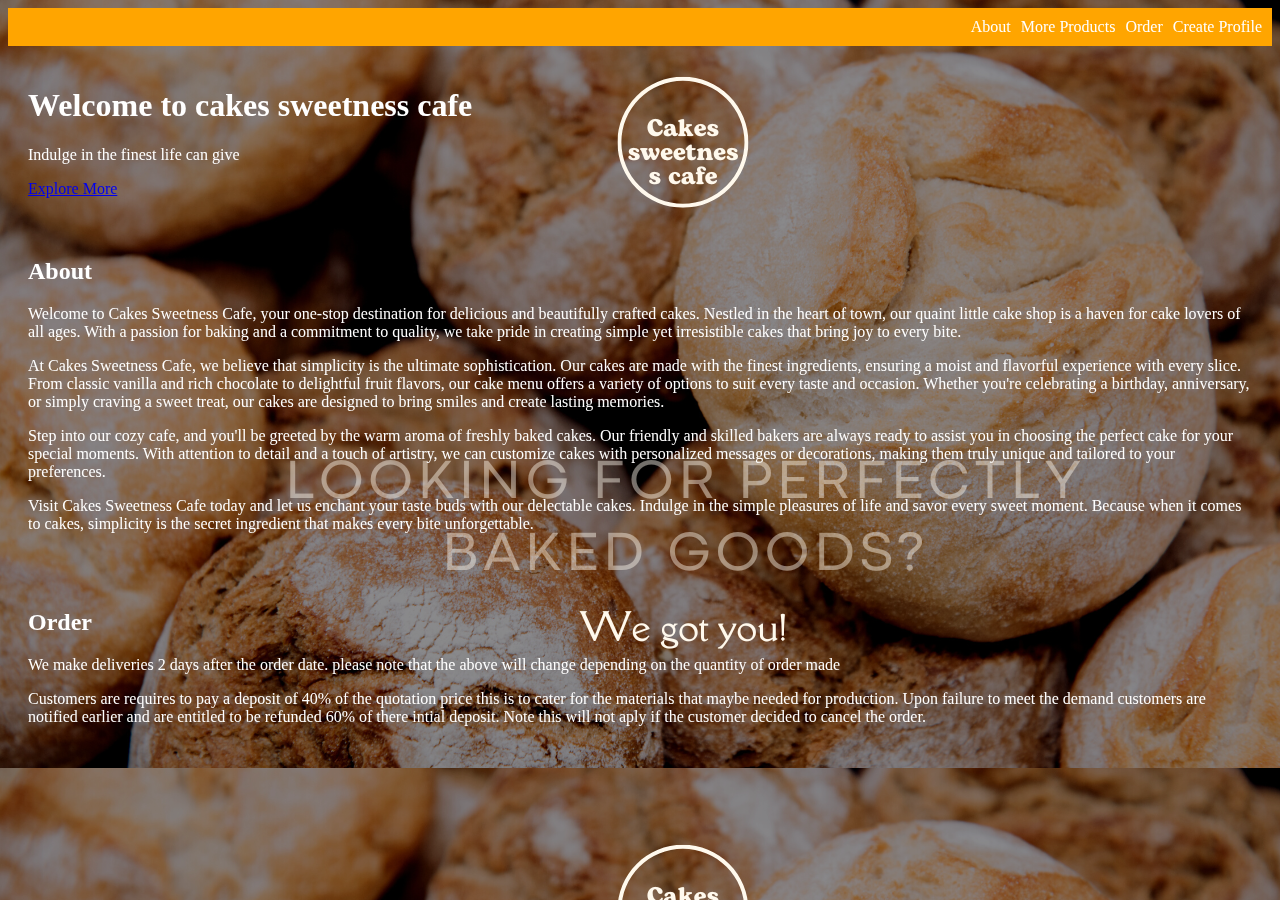
<file: index.html>
<!DOCTYPE html>
<html>
<head>
  <title>Cakes Sweetness Café</title>
  <link rel="stylesheet" type="text/css" href="style.css">
  <script src="script.js"></script>
</head>
<body>
  <div id="carousel-container">
    <div id="carousel">
      <div class="carousel-item"></div>
      <div class="carousel-item"></div>
      <div class="carousel-item"></div>
    </div>
  </div>

  <header>
    <nav>
      <ul>
        <li><a href="#about">About</a></li>
        <li><a href="product.html">More Products</a></li>
        <li><a href="#order">Order</a></li>
        <li><a href="#" onclick="toggleLogin()">Create Profile</a></li>
      </ul>
    </nav>
  </header>

  <section id="landing">
    <div class="landing content">
      <h1>Welcome to cakes sweetness cafe</h1>
      <p>Indulge in the finest life can give</p>
      <a href="product.html" class="cta-button">Explore More</a>
    </div>
  </section>

  <section id="about">
    <h2>About</h2>
    <p>
        Welcome to Cakes Sweetness Cafe, your one-stop destination for delicious and beautifully crafted cakes. Nestled in the heart of town, our quaint little cake shop is a haven for cake lovers of all ages. With a passion for baking and a commitment to quality, we take pride in creating simple yet irresistible cakes that bring joy to every bite.
    </p>
    <p>
        At Cakes Sweetness Cafe, we believe that simplicity is the ultimate sophistication. Our cakes are made with the finest ingredients, ensuring a moist and flavorful experience with every slice. From classic vanilla and rich chocolate to delightful fruit flavors, our cake menu offers a variety of options to suit every taste and occasion. Whether you're celebrating a birthday, anniversary, or simply craving a sweet treat, our cakes are designed to bring smiles and create lasting memories.
    </p>
    <p>
        Step into our cozy cafe, and you'll be greeted by the warm aroma of freshly baked cakes. Our friendly and skilled bakers are always ready to assist you in choosing the perfect cake for your special moments. With attention to detail and a touch of artistry, we can customize cakes with personalized messages or decorations, making them truly unique and tailored to your preferences.
    </p>
    <p>
        Visit Cakes Sweetness Cafe today and let us enchant your taste buds with our delectable cakes. Indulge in the simple pleasures of life and savor every sweet moment. Because when it comes to cakes, simplicity is the secret ingredient that makes every bite unforgettable.
    </p>
  </section>

  <section id="order">
    <h2>Order</h2>
    <p>We make deliveries 2 days after the order date. please note that the above will change depending on the quantity of order made</p>
    <p>
        Customers are requires to pay a deposit of 40% of the quotation price this is to cater for the materials that maybe needed for production. Upon failure to meet the demand customers are notified earlier and are entitled to be refunded 60% of there intial deposit. Note this will not aply if the customer decided to cancel the order.
    </p>
  </section>

  <section id="login">
    <h2>Create Profile</h2>
    <button onclick="showLogin()">Create Account</button>
    <button onclick="showLogin()">Log In</button>
  </section>

  <script>
    function toggleLogin() {
      var loginSection = document.getElementById("login");
      loginSection.style.display = loginSection.style.display === "none" ? "block" : "none";
    }

    function showLogin() {
      alert("This feature is not implemented yet.");
    }
   /* function createAccount(event) {
      event.preventDefault();

      var username = document.getElementById("username").value;
      var email = document.getElementById("email").value;
      var password = document.getElementById("password").value;

      // Perform account creation logic here
      // You can use JavaScript to handle form validation, make API requests, etc.
      // For simplicity, we'll just display an alert message with the entered data
      alert("Account created successfully!\n\nUsername: " + username + "\nEmail: " + email + "\nPassword: " + password);
    }*/
  </script>
  <script src="script.js"></script>
</body>
</html>
</file>
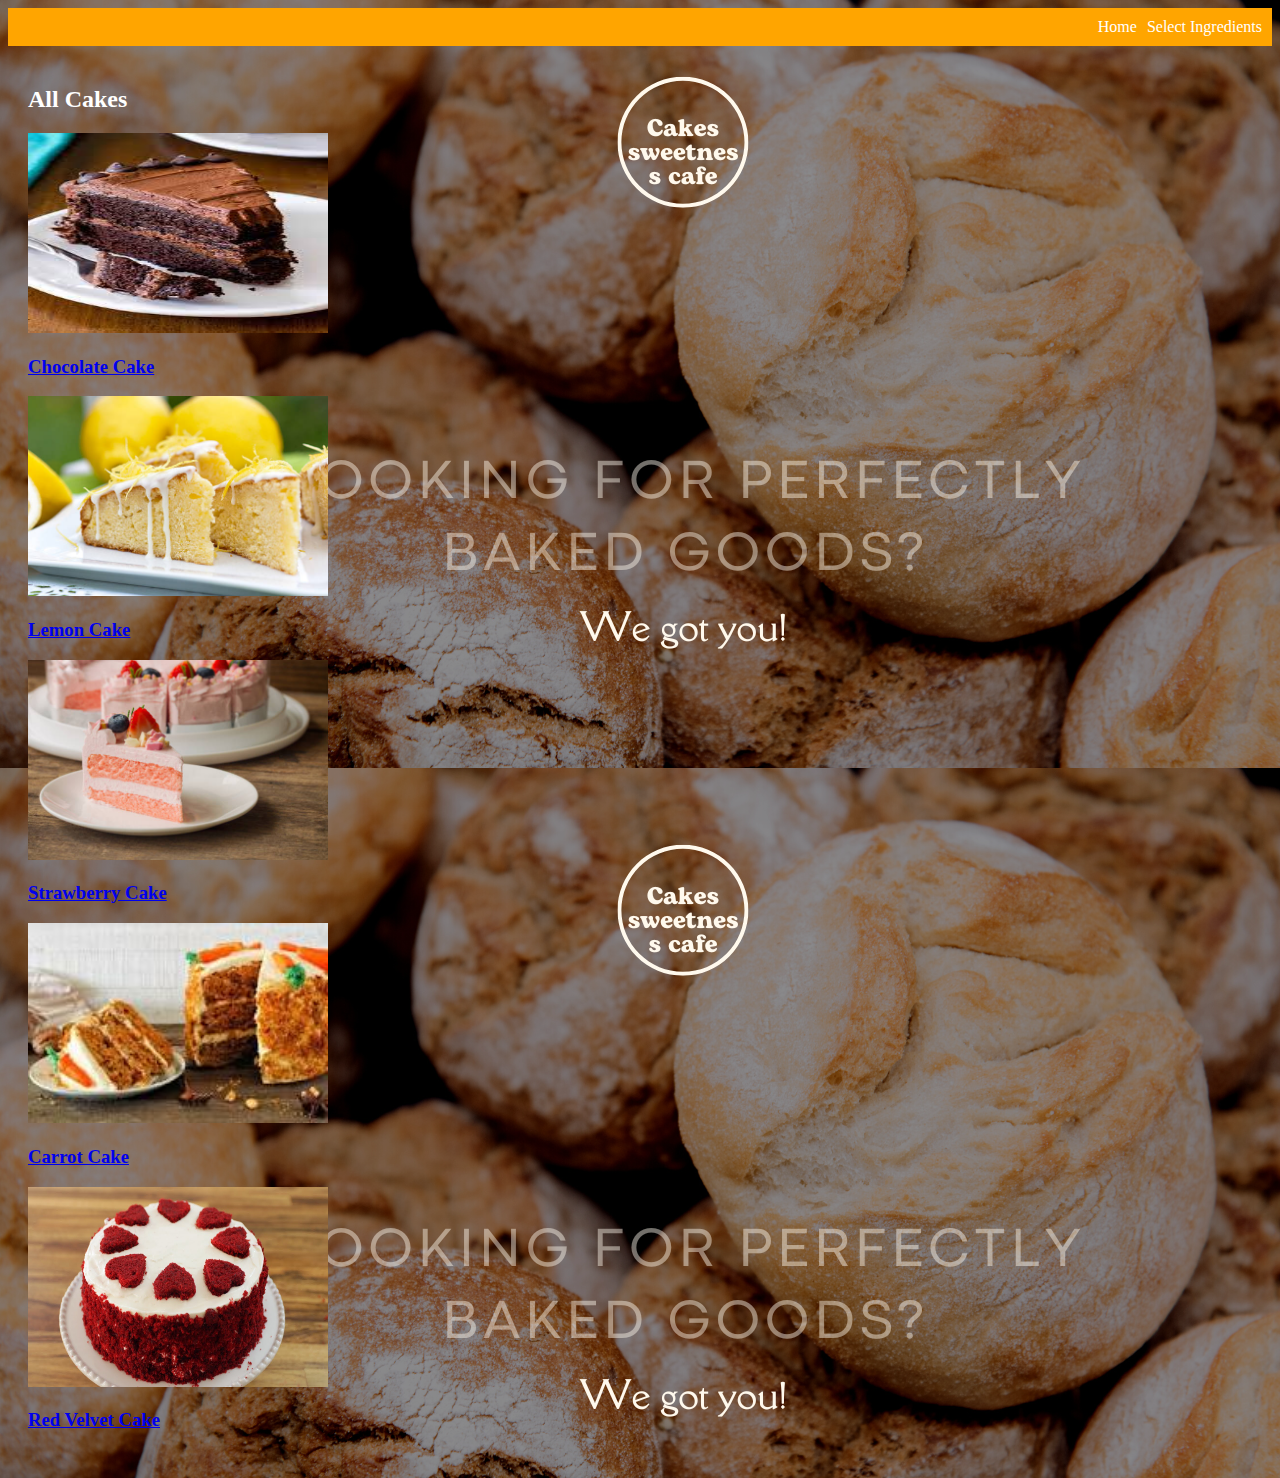
<file: all-cake.html>
<!DOCTYPE html>
<html>
<head>
  <title>Cakes Sweetness Café - All Cakes</title>
  <link rel="stylesheet" type="text/css" href="style.css">
</head>
<body>
  <header>
    <nav>
      <ul>
        <li><a href="index.html">Home</a></li>
        <li><a href="select.html">Select Ingredients</a></li>
      </ul>
    </nav>
  </header>

  <section id="cakes">
    <h2>All Cakes</h2>
    <div class="cake-card">
      <a href="chocolate-cake.html">
        <img src="cakes4.jpeg" alt="Chocolate Cake">
        <h3>Chocolate Cake</h3>
      </a>
    </div>
    <div class="cake-card">
      <a href="lemon-cake.html">
        <img src="lemon.jpg" alt="Lemon Cake">
        <h3>Lemon Cake</h3>
      </a>
    </div>
    <div class="cake-card">
      <a href="strawberry-cake.html">
        <img src="strawberry.jpg" alt="Strawberry Cake">
        <h3>Strawberry Cake</h3>
      </a>
    </div>
    <div class="cake-card">
      <a href="carrot-cake.html">
        <img src="carrot.jpeg" alt="Carrot Cake">
        <h3>Carrot Cake</h3>
      </a>
    </div>
    <div class="cake-card">
      <a href="red_velvet-cake.html">
        <img src="red-velvet.jpg" alt="Red Velvet Cake">
        <h3>Red Velvet Cake</h3>
      </a>
    </div>
  </section>
</body>
</html>
</file>
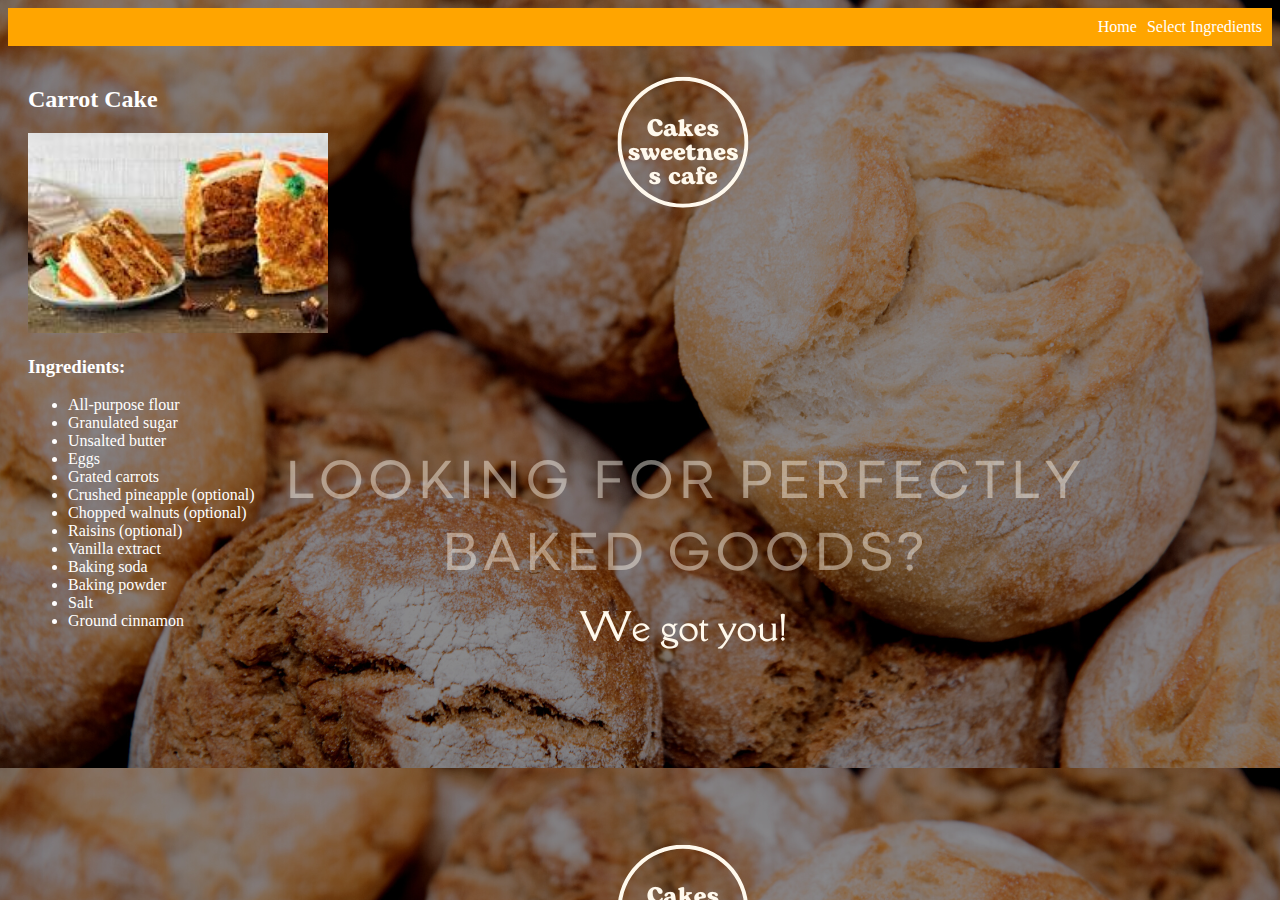
<file: carrot-cake.html>
<!DOCTYPE html>
<html>
<head>
  <title>Cakes Sweetness Café - Carrot Cake</title>
  <link rel="stylesheet" type="text/css" href="style.css">
</head>
<body>
  <header>
    <nav>
      <ul>
        <li><a href="index.html">Home</a></li>
        <li><a href="select.html">Select Ingredients</a></li>
      </ul>
    </nav>
  </header>

  <section id="cake">
    <h2>Carrot Cake</h2>
    <img src="carrot.jpeg" alt="Carrot Cake">
    <h3>Ingredients:</h3>
    <ul>
      <li>All-purpose flour</li>
      <li>Granulated sugar</li>
      <li>Unsalted butter</li>
      <li>Eggs</li>
      <li>Grated carrots</li>
      <li>Crushed pineapple (optional)</li>
      <li>Chopped walnuts (optional)</li>
      <li>Raisins (optional)</li>
      <li>Vanilla extract</li>
      <li>Baking soda</li>
      <li>Baking powder</li>
      <li>Salt</li>
      <li>Ground cinnamon</li>
    </ul>
  </section>
</body>
</html>
</file>
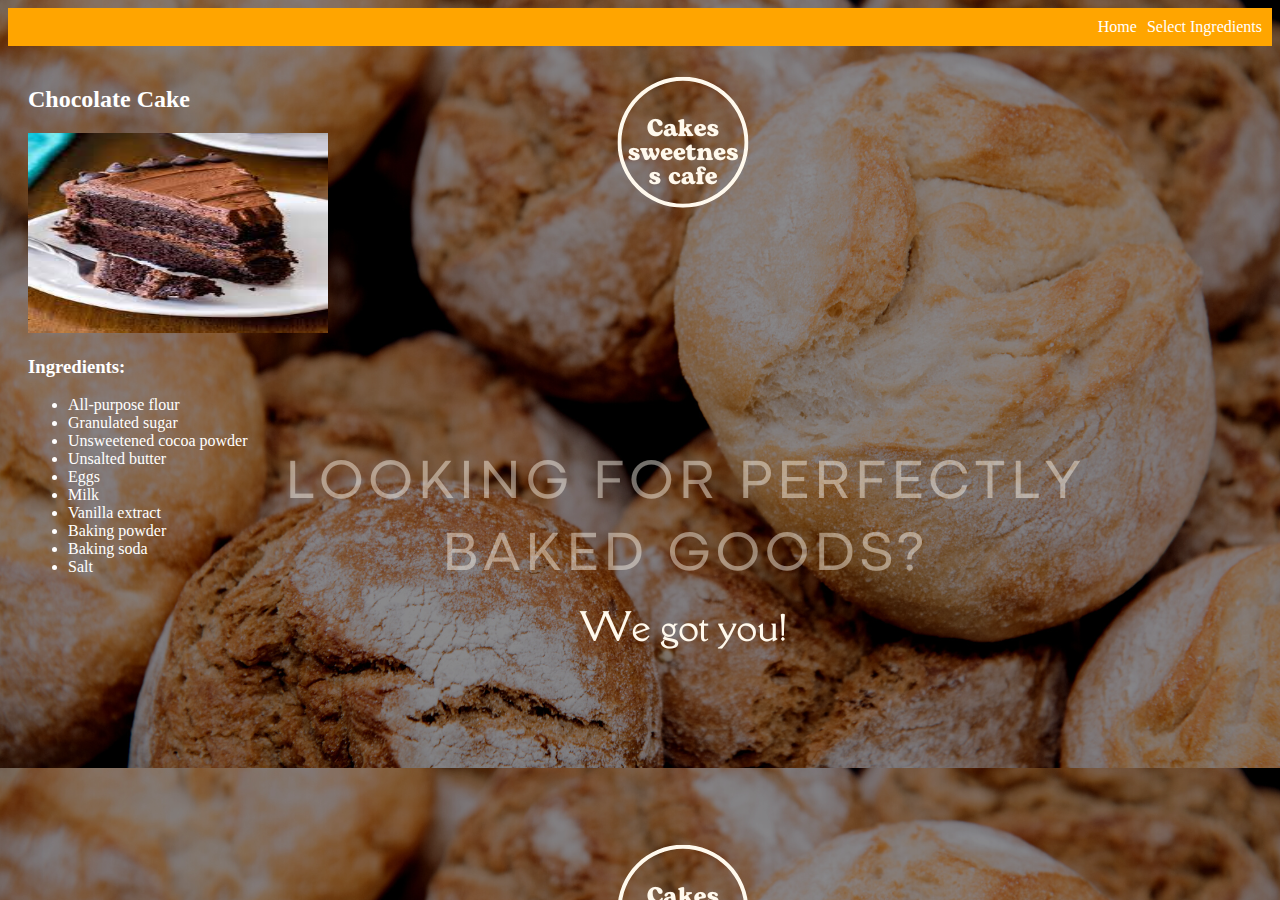
<file: chocolate-cake.html>
<!DOCTYPE html>
<html>
<head>
  <title>Cakes Sweetness Café - Chocolate Cake</title>
  <link rel="stylesheet" type="text/css" href="style.css">
</head>
<body>
  <header>
    <nav>
      <ul>
        <li><a href="index.html">Home</a></li>
        <li><a href="select.html">Select Ingredients</a></li>
      </ul>
    </nav>
  </header>

  <section id="cake">
    <h2>Chocolate Cake</h2>
    <img src="cakes4.jpeg" alt="Chocolate Cake">
    <h3>Ingredients:</h3>
    <ul>
      <li>All-purpose flour</li>
      <li>Granulated sugar</li>
      <li>Unsweetened cocoa powder</li>
      <li>Unsalted butter</li>
      <li>Eggs</li>
      <li>Milk</li>
      <li>Vanilla extract</li>
      <li>Baking powder</li>
      <li>Baking soda</li>
      <li>Salt</li>
    </ul>
  </section>
</body>
</html>
</file>
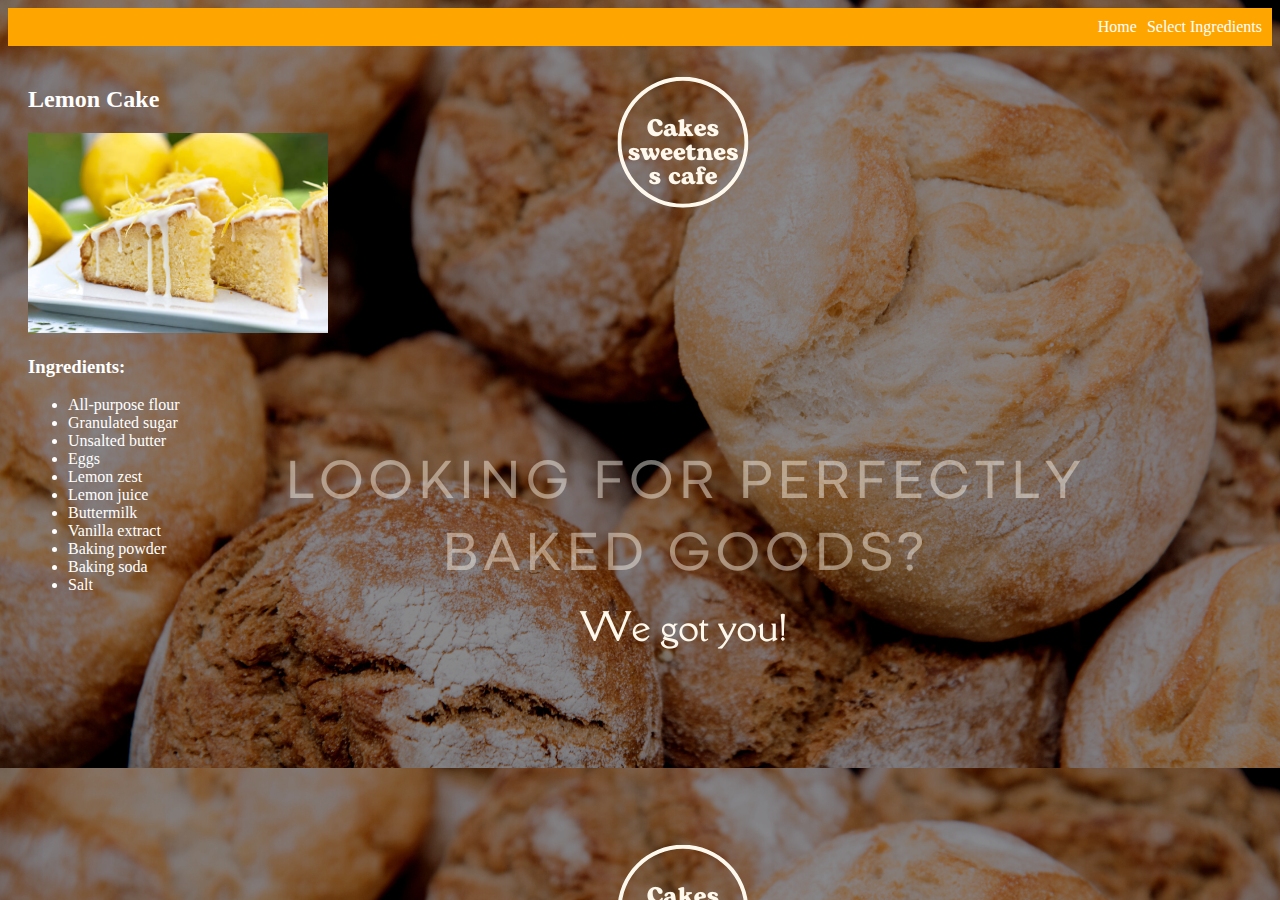
<file: lemon-cake.html>
<!DOCTYPE html>
<html>
<head>
  <title>Cakes Sweetness Café - Lemon Cake</title>
  <link rel="stylesheet" type="text/css" href="style.css">
</head>
<body>
  <header>
    <nav>
      <ul>
        <li><a href="index.html">Home</a></li>
        <li><a href="select.html">Select Ingredients</a></li>
      </ul>
    </nav>
  </header>

  <section id="cake">
    <h2>Lemon Cake</h2>
    <img src="lemon.jpg" alt="Lemon Cake">
    <h3>Ingredients:</h3>
    <ul>
      <li>All-purpose flour</li>
      <li>Granulated sugar</li>
      <li>Unsalted butter</li>
      <li>Eggs</li>
      <li>Lemon zest</li>
      <li>Lemon juice</li>
      <li>Buttermilk</li>
      <li>Vanilla extract</li>
      <li>Baking powder</li>
      <li>Baking soda</li>
      <li>Salt</li>
    </ul>
  </section>
</body>
</html>
</file>
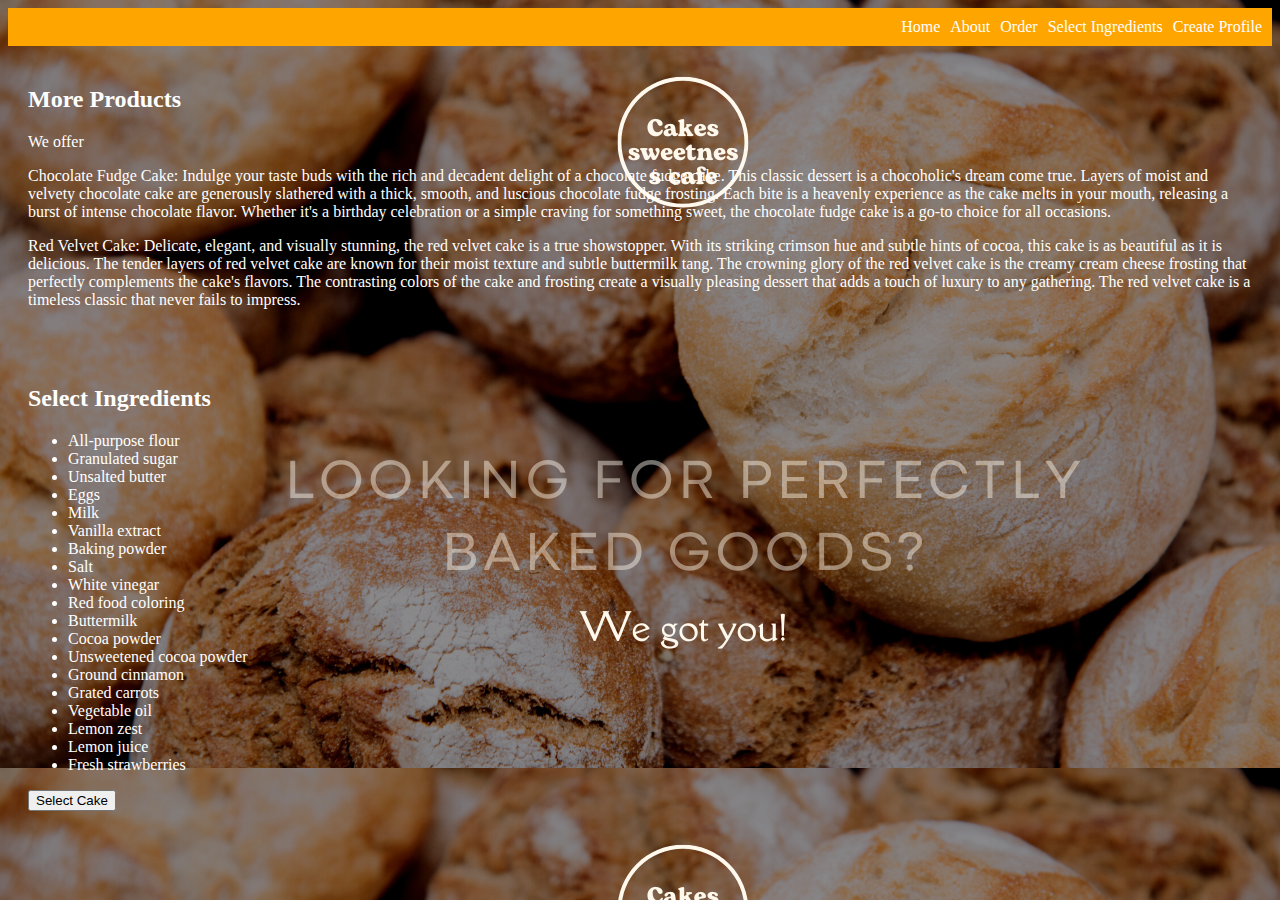
<file: product.html>
<!DOCTYPE html>
<html>
<head>
  <title>Cakes Sweetness Café - More Products</title>
  <link rel="stylesheet" type="text/css" href="style.css">
</head>
<body>
  <header>
    <nav>
      <ul>
        <li><a href="index.html">Home</a></li>
        <li><a href="#about">About</a></li>
        <li><a href="#order">Order</a></li>
        <li><a href="select.html">Select Ingredients</a></li>
        <li><a href="#" onclick="toggleLogin()">Create Profile</a></li>
      </ul>
    </nav>
  </header>

  <section id="more-products">
    <h2>More Products</h2>
    <p>We offer</p>
   <p>
    Chocolate Fudge Cake: Indulge your taste buds with the rich and decadent delight of a chocolate fudge cake. This classic dessert is a chocoholic's dream come true. Layers of moist and velvety chocolate cake are generously slathered with a thick, smooth, and luscious chocolate fudge frosting. Each bite is a heavenly experience as the cake melts in your mouth, releasing a burst of intense chocolate flavor. Whether it's a birthday celebration or a simple craving for something sweet, the chocolate fudge cake is a go-to choice for all occasions.
   </p>
   <p>
    Red Velvet Cake: Delicate, elegant, and visually stunning, the red velvet cake is a true showstopper. With its striking crimson hue and subtle hints of cocoa, this cake is as beautiful as it is delicious. The tender layers of red velvet cake are known for their moist texture and subtle buttermilk tang. The crowning glory of the red velvet cake is the creamy cream cheese frosting that perfectly complements the cake's flavors. The contrasting colors of the cake and frosting create a visually pleasing dessert that adds a touch of luxury to any gathering. The red velvet cake is a timeless classic that never fails to impress.
   </p>
  </section>

  <section id="login">
    <h2>Create Profile</h2>
    <button onclick="showLogin()">Create Account</button>
    <button onclick="showLogin()">Log In</button>
  </section>

  <section id="ingredients">
    <h2>Select Ingredients</h2>
    <ul>
      <li>All-purpose flour</li>
      <li>Granulated sugar</li>
      <li>Unsalted butter</li>
      <li>Eggs</li>
      <li>Milk</li>
      <li>Vanilla extract</li>
      <li>Baking powder</li>
      <li>Salt</li>
      <li>White vinegar</li>
      <li>Red food coloring</li>
      <li>Buttermilk</li>
      <li>Cocoa powder</li>
      <li>Unsweetened cocoa powder</li>
      <li>Ground cinnamon</li>
      <li>Grated carrots</li>
      <li>Vegetable oil</li>
      <li>Lemon zest</li>
      <li>Lemon juice</li>
      <li>Fresh strawberries</li>
      <!-- Add more ingredient options here -->
    </ul>
    <button onclick="selectCake()">Select Cake</button>
  </section>

  <script>
    function toggleLogin() {
      var loginSection = document.getElementById("login");
      loginSection.style.display = loginSection.style.display === "none" ? "block" : "none";
    }

    function showLogin() {
      alert("This feature is not implemented yet.");
    }
   /* function createAccount(event) {
      event.preventDefault();

      var username = document.getElementById("username").value;
      var email = document.getElementById("email").value;
      var password = document.getElementById("password").value;

      // Perform account creation logic here
      // You can use JavaScript to handle form validation, make API requests, etc.
      // For simplicity, we'll just display an alert message with the entered data
      alert("Account created successfully!\n\nUsername: " + username + "\nEmail: " + email + "\nPassword: " + password);
    }*/
    function selectCake() {
      var selectedIngredients = getSelectedIngredients();
      
      // Check the selected ingredients to determine the cake type
      if (
        selectedIngredients.includes("All-purpose flour") &&
        selectedIngredients.includes("Granulated sugar") &&
        selectedIngredients.includes("Unsalted butter") &&
        selectedIngredients.includes("Eggs") &&
        selectedIngredients.includes("Milk") &&
        selectedIngredients.includes("Vanilla extract") &&
        selectedIngredients.includes("Baking powder") &&
        selectedIngredients.includes("Salt")
      ) {
        // Redirect to Vanilla Cake page
        window.location.href = "vanilla-cake.html";
      } else if (
        // Check other ingredient combinations and redirect accordingly
        selectedIngredients.includes("All-purpose flour") &&
        selectedIngredients.includes("Granulated sugar") &&
        selectedIngredients.includes("Unsalted butter") &&
        selectedIngredients.includes("Eggs") &&
        selectedIngredients.includes("Milk") &&
        selectedIngredients.includes("Vanilla extract") &&
        selectedIngredients.includes("Baking powder") &&
        selectedIngredients.includes("Salt") &&
        selectedIngredients.includes("Unsweetened cocoa powder")
      ) {
        // Redirect to Chocolate Cake page
        window.location.href = "chocolate-cake.html";
      } else if (
        // Check other ingredient combinations and redirect accordingly
        selectedIngredients.includes("All-purpose flour") &&
        selectedIngredients.includes("Granulated sugar") &&
        selectedIngredients.includes("Unsalted butter") &&
        selectedIngredients.includes("Eggs") &&
        selectedIngredients.includes("Buttermilk") &&
        selectedIngredients.includes("Vanilla extract") &&
        selectedIngredients.includes("Baking powder") &&
        selectedIngredients.includes("Salt") &&
        selectedIngredients.includes("Cocoa powder") &&
        selectedIngredients.includes("Red food coloring") &&
        selectedIngredients.includes("White vinegar")
      ) {
        // Redirect to Red Velvet Cake page
        window.location.href = "red_velvet-cake.html";
      } else if (
        // Check other ingredient combinations and redirect accordingly
        selectedIngredients.includes("All-purpose flour") &&
        selectedIngredients.includes("Granulated sugar") &&
        selectedIngredients.includes("Eggs") &&
        selectedIngredients.includes("Vegetable oil") &&
        selectedIngredients.includes("Vanilla extract") &&
        selectedIngredients.includes("Baking powder") &&
        selectedIngredients.includes("Salt") &&
        selectedIngredients.includes("Ground cinnamon") &&
        selectedIngredients.includes("Grated carrots")
      ) {
        // Redirect to Carrot Cake page
        window.location.href = "carrot-cake.html";
      } else if (
        // Check other ingredient combinations and redirect accordingly
        selectedIngredients.includes("All-purpose flour") &&
        selectedIngredients.includes("Granulated sugar") &&
        selectedIngredients.includes("Unsalted butter") &&
        selectedIngredients.includes("Eggs") &&
        selectedIngredients.includes("Buttermilk") &&
        selectedIngredients.includes("Vanilla extract") &&
        selectedIngredients.includes("Baking powder") &&
        selectedIngredients.includes("Salt") &&
        selectedIngredients.includes("Lemon zest") &&
        selectedIngredients.includes("Lemon juice")
      ) {
        // Redirect to Lemon Cake page
        window.location.href = "lemon-cake.html";
      } else if (
        // Check other ingredient combinations and redirect accordingly
        selectedIngredients.includes("All-purpose flour") &&
        selectedIngredients.includes("Granulated sugar") &&
        selectedIngredients.includes("Unsalted butter") &&
        selectedIngredients.includes("Eggs") &&
        selectedIngredients.includes("Milk") &&
        selectedIngredients.includes("Vanilla extract") &&
        selectedIngredients.includes("Baking powder") &&
        selectedIngredients.includes("Salt") &&
        selectedIngredients.includes("Fresh strawberries")
      ) {
        // Redirect to Strawberry Cake page
        window.location.href = "strawberry-cake.html";
      } else {
        // Redirect to All Cakes page (displaying all cake options)
        window.location.href = "all-cakes.html";
      }
    }

    function getSelectedIngredients() {
      var ingredientList = document.querySelectorAll("#ingredients li");
      var selectedIngredients = [];
      for (var i = 0; i < ingredientList.length; i++) {
        if (ingredientList[i].classList.contains("selected")) {
          selectedIngredients.push(ingredientList[i].innerText);
        }
      }
      return selectedIngredients;
    }

    var ingredientItems = document.querySelectorAll("#ingredients li");
    for (var i = 0; i < ingredientItems.length; i++) {
      ingredientItems[i].addEventListener("click", function() {
        this.classList.toggle("selected");
      });
    }
  </script>
</body>
</html>
</file>
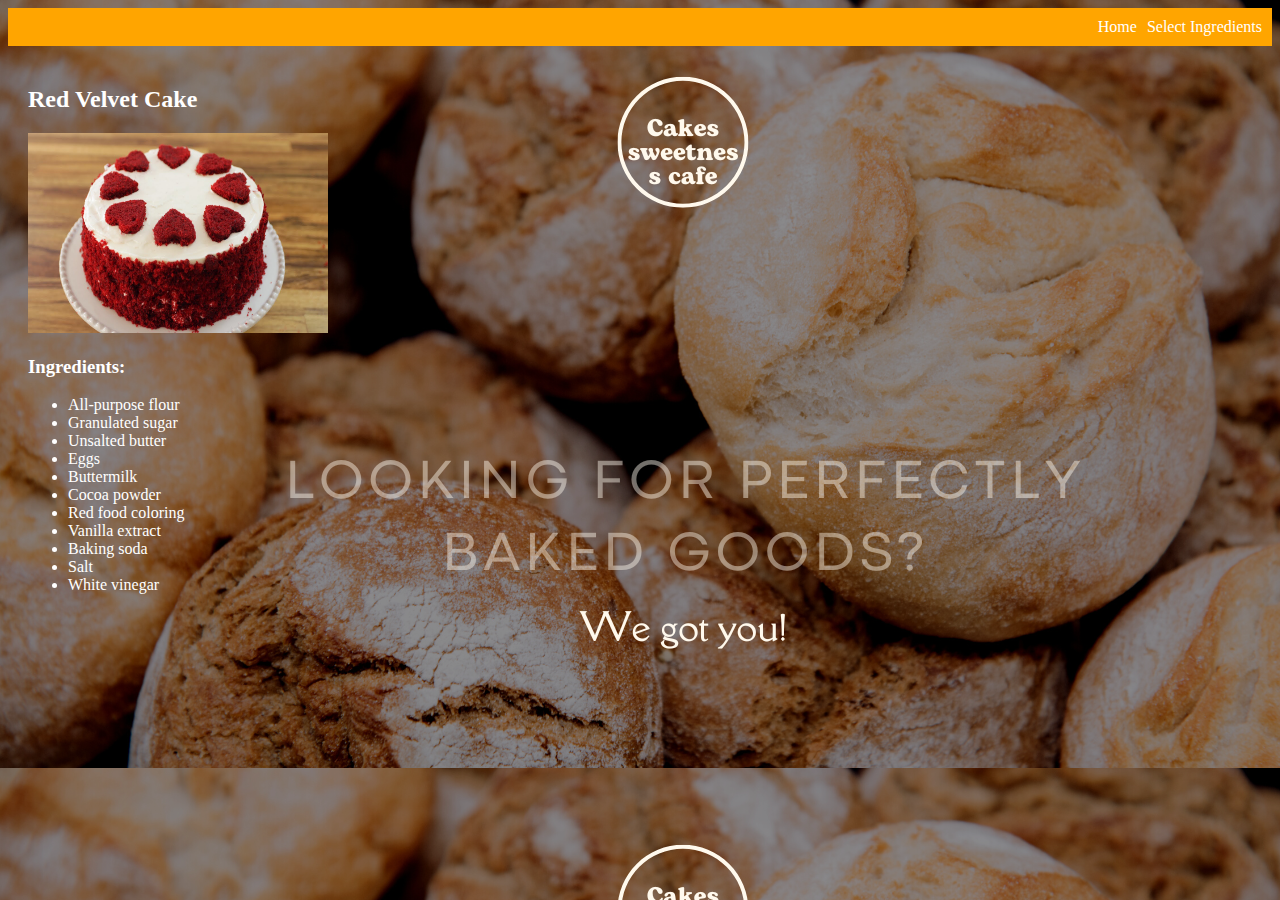
<file: red_velvet-cake.html>
<!DOCTYPE html>
<html>
<head>
  <title>Cakes Sweetness Café - Red Velvet Cake</title>
  <link rel="stylesheet" type="text/css" href="style.css">
</head>
<body>
  <header>
    <nav>
      <ul>
        <li><a href="index.html">Home</a></li>
        <li><a href="select.html">Select Ingredients</a></li>
      </ul>
    </nav>
  </header>

  <section id="cake">
    <h2>Red Velvet Cake</h2>
    <img src="red-velvet.jpg" alt="Red Velvet Cake">
    <h3>Ingredients:</h3>
    <ul>
      <li>All-purpose flour</li>
      <li>Granulated sugar</li>
      <li>Unsalted butter</li>
      <li>Eggs</li>
      <li>Buttermilk</li>
      <li>Cocoa powder</li>
      <li>Red food coloring</li>
      <li>Vanilla extract</li>
      <li>Baking soda</li>
      <li>Salt</li>
      <li>White vinegar</li>
    </ul>
  </section>
</body>
</html>
</file>
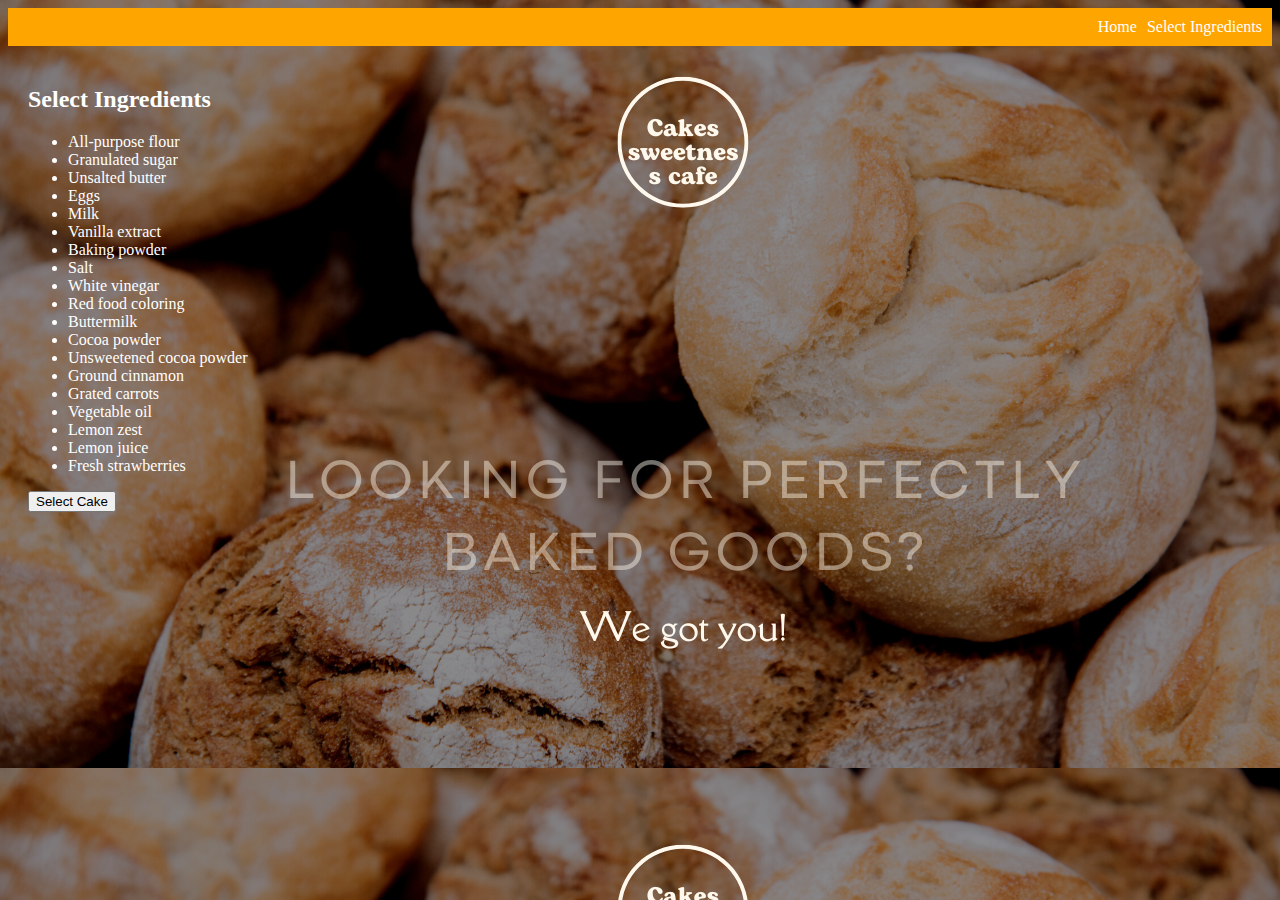
<file: select.html>
<!DOCTYPE html>
<html>
<head>
  <title>Cakes Sweetness Café - Select Ingredients</title>
  <link rel="stylesheet" type="text/css" href="style.css">
</head>
<body>
  <header>
    <nav>
      <ul>
        <li><a href="index.html">Home</a></li>
        <li><a href="select.html">Select Ingredients</a></li>
      </ul>
    </nav>
  </header>

  <section id="ingredients">
    <h2>Select Ingredients</h2>
    <ul>
        <li>All-purpose flour</li>
        <li>Granulated sugar</li>
        <li>Unsalted butter</li>
        <li>Eggs</li>
        <li>Milk</li>
        <li>Vanilla extract</li>
        <li>Baking powder</li>
        <li>Salt</li>
        <li>White vinegar</li>
        <li>Red food coloring</li>
        <li>Buttermilk</li>
        <li>Cocoa powder</li>
        <li>Unsweetened cocoa powder</li>
        <li>Ground cinnamon</li>
        <li>Grated carrots</li>
        <li>Vegetable oil</li>
        <li>Lemon zest</li>
        <li>Lemon juice</li>
        <li>Fresh strawberries</li>
      <!-- Add more ingredient options here -->
    </ul>
    <button onclick="selectCake()">Select Cake</button>
  </section>

  <script>
    function selectCake() {
      var selectedIngredients = getSelectedIngredients();
      
      // Check the selected ingredients to determine the cake type
      if (
        selectedIngredients.includes("All-purpose flour") &&
        selectedIngredients.includes("Granulated sugar") &&
        selectedIngredients.includes("Unsalted butter") &&
        selectedIngredients.includes("Eggs") &&
        selectedIngredients.includes("Milk") &&
        selectedIngredients.includes("Vanilla extract") &&
        selectedIngredients.includes("Baking powder") &&
        selectedIngredients.includes("Salt")
      ) {
        // Redirect to Vanilla Cake page
        window.location.href = "vanilla-cake.html";
      } else if (
        // Check other ingredient combinations and redirect accordingly
        selectedIngredients.includes("All-purpose flour") &&
        selectedIngredients.includes("Granulated sugar") &&
        selectedIngredients.includes("Unsalted butter") &&
        selectedIngredients.includes("Eggs") &&
        selectedIngredients.includes("Milk") &&
        selectedIngredients.includes("Vanilla extract") &&
        selectedIngredients.includes("Baking powder") &&
        selectedIngredients.includes("Salt") &&
        selectedIngredients.includes("Unsweetened cocoa powder")
      ) {
        // Redirect to Chocolate Cake page
        window.location.href = "chocolate-cake.html";
      } else if (
        // Check other ingredient combinations and redirect accordingly
        selectedIngredients.includes("All-purpose flour") &&
        selectedIngredients.includes("Granulated sugar") &&
        selectedIngredients.includes("Unsalted butter") &&
        selectedIngredients.includes("Eggs") &&
        selectedIngredients.includes("Buttermilk") &&
        selectedIngredients.includes("Vanilla extract") &&
        selectedIngredients.includes("Baking powder") &&
        selectedIngredients.includes("Salt") &&
        selectedIngredients.includes("Cocoa powder") &&
        selectedIngredients.includes("Red food coloring") &&
        selectedIngredients.includes("White vinegar")
      ) {
        // Redirect to Red Velvet Cake page
        window.location.href = "red_velvet-cake.html";
      } else if (
        // Check other ingredient combinations and redirect accordingly
        selectedIngredients.includes("All-purpose flour") &&
        selectedIngredients.includes("Granulated sugar") &&
        selectedIngredients.includes("Eggs") &&
        selectedIngredients.includes("Vegetable oil") &&
        selectedIngredients.includes("Vanilla extract") &&
        selectedIngredients.includes("Baking powder") &&
        selectedIngredients.includes("Salt") &&
        selectedIngredients.includes("Ground cinnamon") &&
        selectedIngredients.includes("Grated carrots")
      ) {
        // Redirect to Carrot Cake page
        window.location.href = "carrot-cake.html";
      } else if (
        // Check other ingredient combinations and redirect accordingly
        selectedIngredients.includes("All-purpose flour") &&
        selectedIngredients.includes("Granulated sugar") &&
        selectedIngredients.includes("Unsalted butter") &&
        selectedIngredients.includes("Eggs") &&
        selectedIngredients.includes("Buttermilk") &&
        selectedIngredients.includes("Vanilla extract") &&
        selectedIngredients.includes("Baking powder") &&
        selectedIngredients.includes("Salt") &&
        selectedIngredients.includes("Lemon zest") &&
        selectedIngredients.includes("Lemon juice")
      ) {
        // Redirect to Lemon Cake page
        window.location.href = "lemon-cake.html";
      } else if (
        // Check other ingredient combinations and redirect accordingly
        selectedIngredients.includes("All-purpose flour") &&
        selectedIngredients.includes("Granulated sugar") &&
        selectedIngredients.includes("Unsalted butter") &&
        selectedIngredients.includes("Eggs") &&
        selectedIngredients.includes("Milk") &&
        selectedIngredients.includes("Vanilla extract") &&
        selectedIngredients.includes("Baking powder") &&
        selectedIngredients.includes("Salt") &&
        selectedIngredients.includes("Fresh strawberries")
      ) {
        // Redirect to Strawberry Cake page
        window.location.href = "strawberry-cake.html";
      } else {
        // Redirect to All Cakes page (displaying all cake options)
        window.location.href = "all-cakes.html";
      }
    }

    function getSelectedIngredients() {
      var ingredientList = document.querySelectorAll("#ingredients li");
      var selectedIngredients = [];
      for (var i = 0; i < ingredientList.length; i++) {
        if (ingredientList[i].classList.contains("selected")) {
          selectedIngredients.push(ingredientList[i].innerText);
        }
      }
      return selectedIngredients;
    }

    var ingredientItems = document.querySelectorAll("#ingredients li");
    for (var i = 0; i < ingredientItems.length; i++) {
      ingredientItems[i].addEventListener("click", function() {
        this.classList.toggle("selected");
      });
    }
  </script>
</body>
</html>
</file>
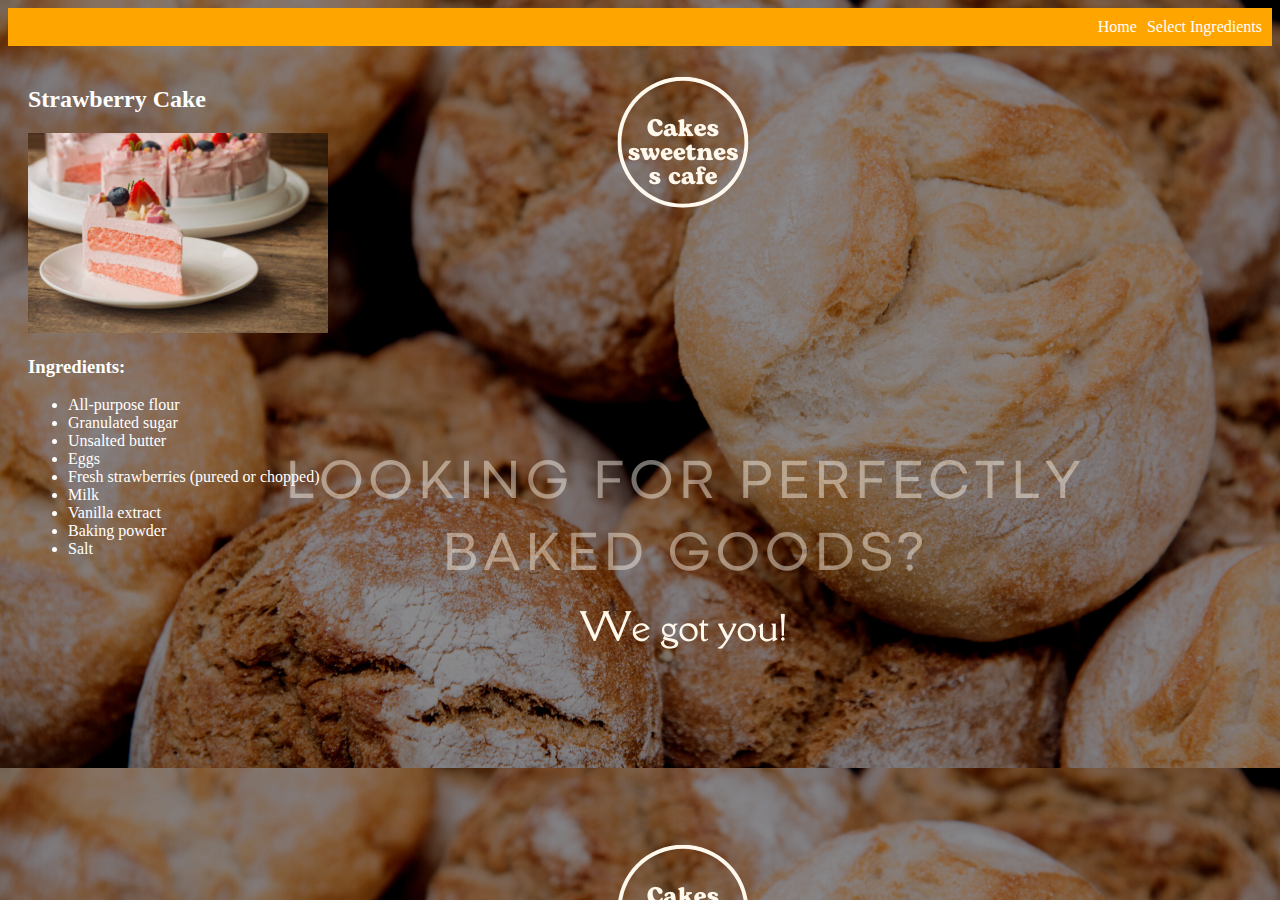
<file: strawberry-cake.html>
<!DOCTYPE html>
<html>
<head>
  <title>Cakes Sweetness Café - Strawberry Cake</title>
  <link rel="stylesheet" type="text/css" href="style.css">
</head>
<body>
  <header>
    <nav>
      <ul>
        <li><a href="index.html">Home</a></li>
        <li><a href="select.html">Select Ingredients</a></li>
      </ul>
    </nav>
  </header>

  <section id="cake">
    <h2>Strawberry Cake</h2>
    <img src="strawberry.jpg" alt="Strawberry Cake">
    <h3>Ingredients:</h3>
    <ul>
      <li>All-purpose flour</li>
      <li>Granulated sugar</li>
      <li>Unsalted butter</li>
      <li>Eggs</li>
      <li>Fresh strawberries (pureed or chopped)</li>
      <li>Milk</li>
      <li>Vanilla extract</li>
      <li>Baking powder</li>
      <li>Salt</li>
    </ul>
  </section>
</body>
</html>
</file>
<file: style.css>
body {
    background-image: url("background/Home.png");
   /* background-color: azure;*/
    background-repeat: repeat;
    background-position: cover;
    background-size: normal;
   /* background-color: rgba(0, 0, 0, 0.5); /* 50% transparency */
    color: white;
   /* animation-name: fadeBackround;
    animation-duration: 2s;
    animation-timing-function: ease-in;
    animation-fill-mode: forwards;
    opacity: 0;*/
  }

 /* @keyframes fadeBackground {
    0% {
      opacity: 0;
    }
    
    100% {
      opacity: 1;
    }
  }*/

  header {
    background-color: orange;
    padding: 10px;
  }
  
  nav ul {
    list-style-type: none;
    margin: 0;
    padding: 0;
    display: flex; /* Display the menu items horizontally */
    justify-content: flex-end; /*Aligns items to the right*/
  }
  
  nav ul li {
    margin-left: 10px;
  }
  
  nav ul li:first-child {
    margin-left: auto; /* pushes the create profile tab to the right*/
  }
  nav ul li a {
    color: white;
    text-decoration: none;
  }
  
  section {
    background-color: transparent;
    padding: 20px;
    scroll-margin-block: 20px;
  }
  
  #login {
    display: none;
  }

  #carousel-container {
    position: fixed;
    top: 0;
    left: 0;
    right: 0;
    bottom: 0;
    z-index: -1;
    overflow: hidden;
  }
  
  #carousel {
    display: flex;
    animation: carouselAnimation 3s linear infinite;
  }
  
  .carousel-item {
    width: 100%;
    height: 100%;
    background-position: center;
    background-size: cover;
  }
  
  @keyframes carouselAnimation {
    0% { transform: translateX(0%); }
    100% { transform: translateX(-200%); }
  }

  img {
    width: 300px;
    height: 200px;
  }
</file>
